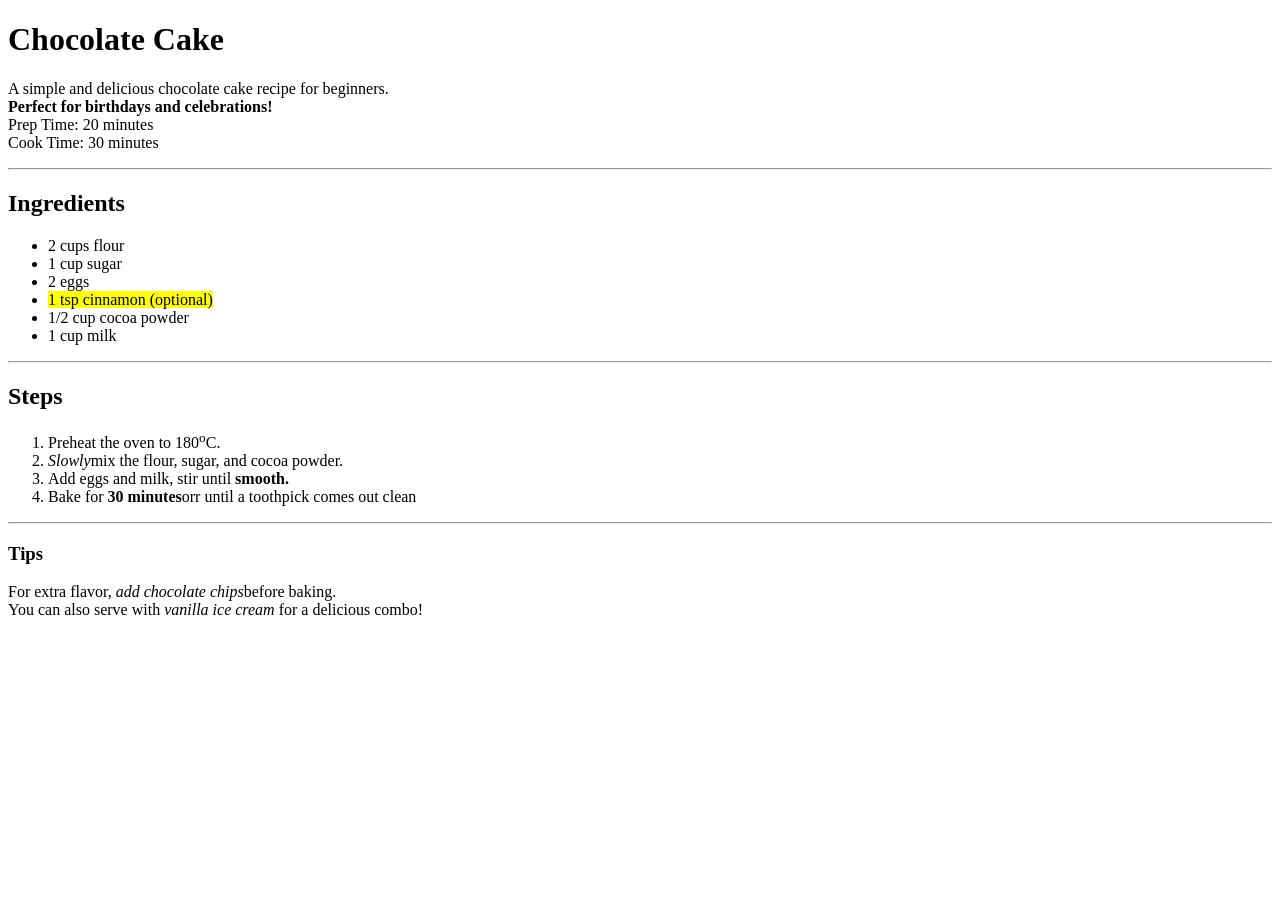
<file: 02-Basic-HTML-Recipe-Page/index.html>
<!DOCTYPE html>
<html>
<head>
  <title>Chocolate Cake Recipe</title>
</head>
<body>

  <h1>
    Chocolate Cake
  </h1>

  <p>A simple and delicious chocolate cake recipe for beginners.<br>
    <b>Perfect for birthdays and celebrations!</b><br>
    Prep Time: 20 minutes<br>
    Cook Time: 30 minutes
  </p>
  <hr>
  <h2>Ingredients</h2>
  <ul>
    <li>2 cups flour</li>
    <li>1 cup sugar</li>
    <li>2 eggs</li>
    <li><mark>1 tsp cinnamon (optional)</mark></li>
    <li>1/2 cup cocoa powder</li>
    <li>1 cup milk</li>
  </ul>
  <hr>
  <h2>Steps</h2>
  <ol>
    <li>Preheat the oven to 180<sup>o</sup>C.</li>
    <li><em>Slowly</em>mix the flour, sugar, and cocoa powder.</li>
    <li>Add eggs and milk, stir until <strong>smooth.</strong></li>
    <li>Bake for <strong>30 minutes</strong>orr until a toothpick comes out clean</li>
  </ol>
  <hr>
  <h3>Tips</h3>
  <p>For extra flavor, <em>add chocolate chips</em>before baking.<br>
    You can also serve with <em>vanilla ice cream</em> for a delicious combo!
  </p>

</body>
</html>
</file>
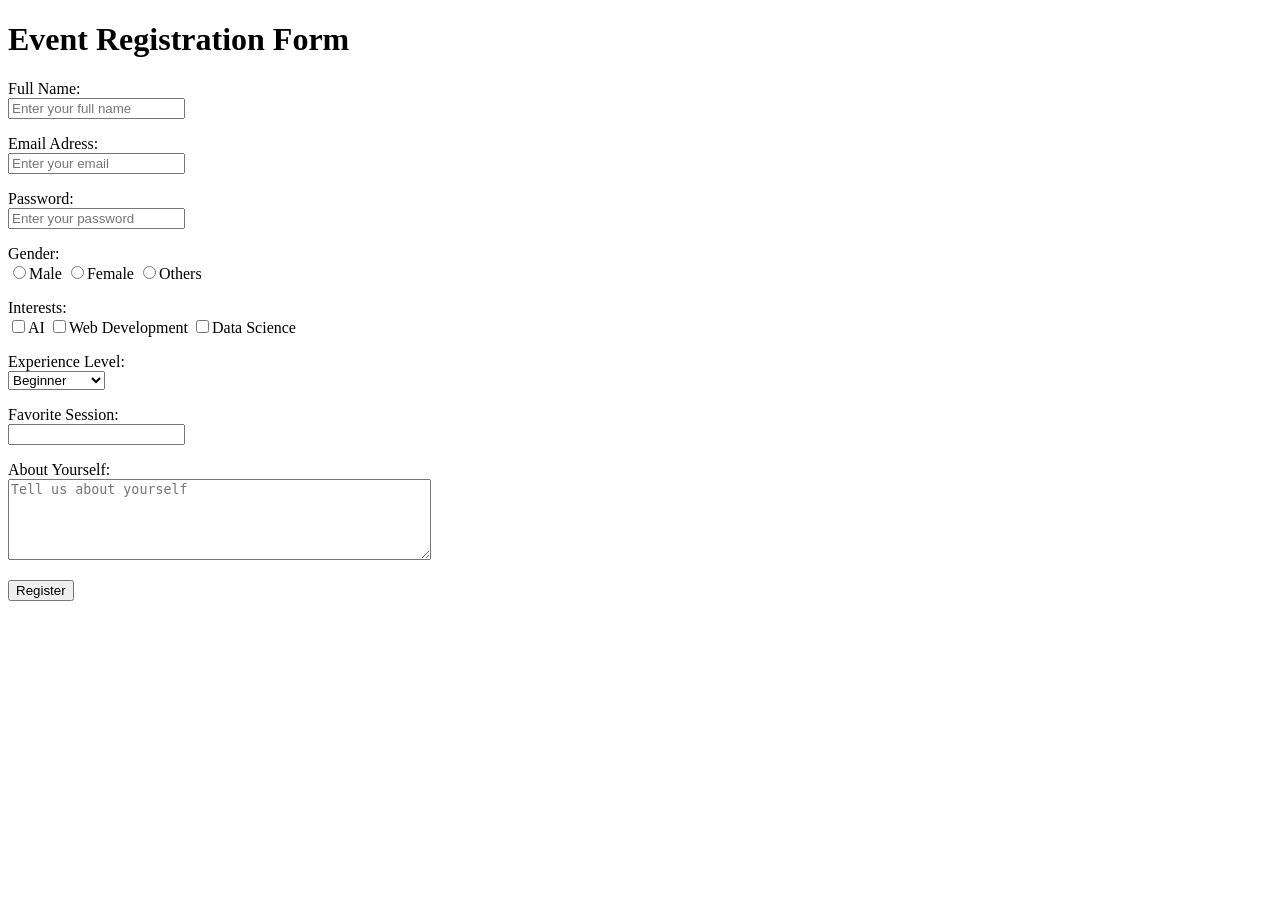
<file: 03-Basic-HTML-Event-Registration-Form/index.html>
<!DOCTYPE html>
<html>
     <head>
          <title>Event Registration</title>
     </head>

     <body>
          <header>
               <h1>Event Registration Form </h1>
          </header>

          <main>
               <form>
                    <p>
                         Full Name:<br>
                         <input type="text" name="full_name" placeholder="Enter your full name" required>
                    </p>

                    <p>
                         Email Adress:<br>
                         <input type="email" name="email" placeholder="Enter your email" required>
                    </p>

                    <p>
                         Password:<br>
                         <input type="password" name="password" placeholder="Enter your password" minlength="8" maxlength="16" required>
                    </p>

                    <p>
                         Gender:<br>
                         <input type="radio" name="gender" value="male" id="male"><label for="male" required>Male</label>
                         <input type="radio" name="gender" value="female" id="female"><label for="female">Female</label>
                         <input type="radio" name="gender" value="other" id="other"><label for="other">Others</label>
                         
                    </p>

                     <p>
                         Interests:<br>
                         <input type="checkbox" name="Interests" value="ai" id="ai"><label for="ai">AI</label>
                         <input type="checkbox" name="Interests" value="web_development" id="web"><label for="web">Web Development</label>
                         <input type="checkbox" name="Interests" value="data_science" id="data"><label for="data">Data Science</label>
                         
                    </p>

                    <p>
                         Experience Level:<br>
                         <select name="experience" required>
                              <option value="beginner">Beginner</option>
                              <option value="Intermediate">Intermediate</option>
                              <option value="Advanced">Advanced</option>

                         </select>

                    </p>

                    <p>
                         Favorite Session:<br>

                    <input type="text" list="favorite" name="favorite_session">

                    <datalist id="favorite">
                         <option value="AI for beginners">
                         <option value="Python made easy">
                         <option value="Cybersecurity">
                         
                    </datalist>

                    </p>

                    <p>
                         About Yourself:<br>
                         <textarea name="about" rows="5" cols="50" placeholder="Tell us about yourself" ></textarea>
                    </p>

                    <input type="submit" value="Register">




               </form>
          </main>
     </body>
</html>
</file>
